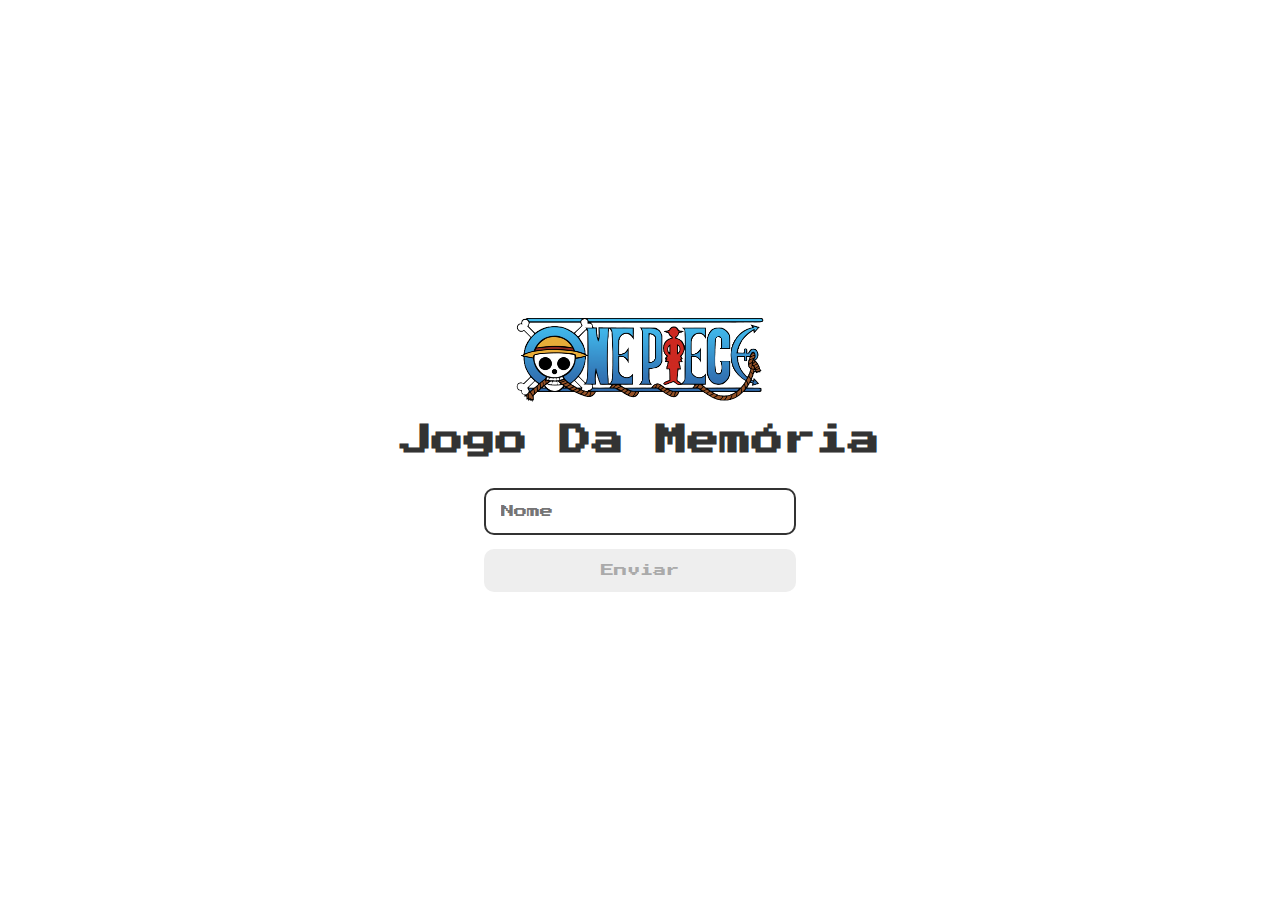
<file: index.html>
<!DOCTYPE html>
<html lang="pt-br">
<head>
    <meta charset="UTF-8">
    <meta http-equiv="X-UA-Compatible" content="IE=edge">
    <meta name="viewport" content="width=device-width, initial-scale=1.0">
    <title>Jogo da Memória | Login</title>
    <link rel="stylesheet" href="./style/login.css">
    
</head>
<body>
    <div class="container">
        <div class="img">
            <img src="./images/logo.png" alt="cérebro">
        </div>
                <h1>Jogo Da Memória</h1>

        <form class="form-login">
            <input class="text" type="text" placeholder="Nome">
            <input class="btn-enviar" type="submit" value="Enviar" disabled>
        </form>
    </div>

    <script src="./scripts/login.js" ></script>
</body>
</html>
</file>
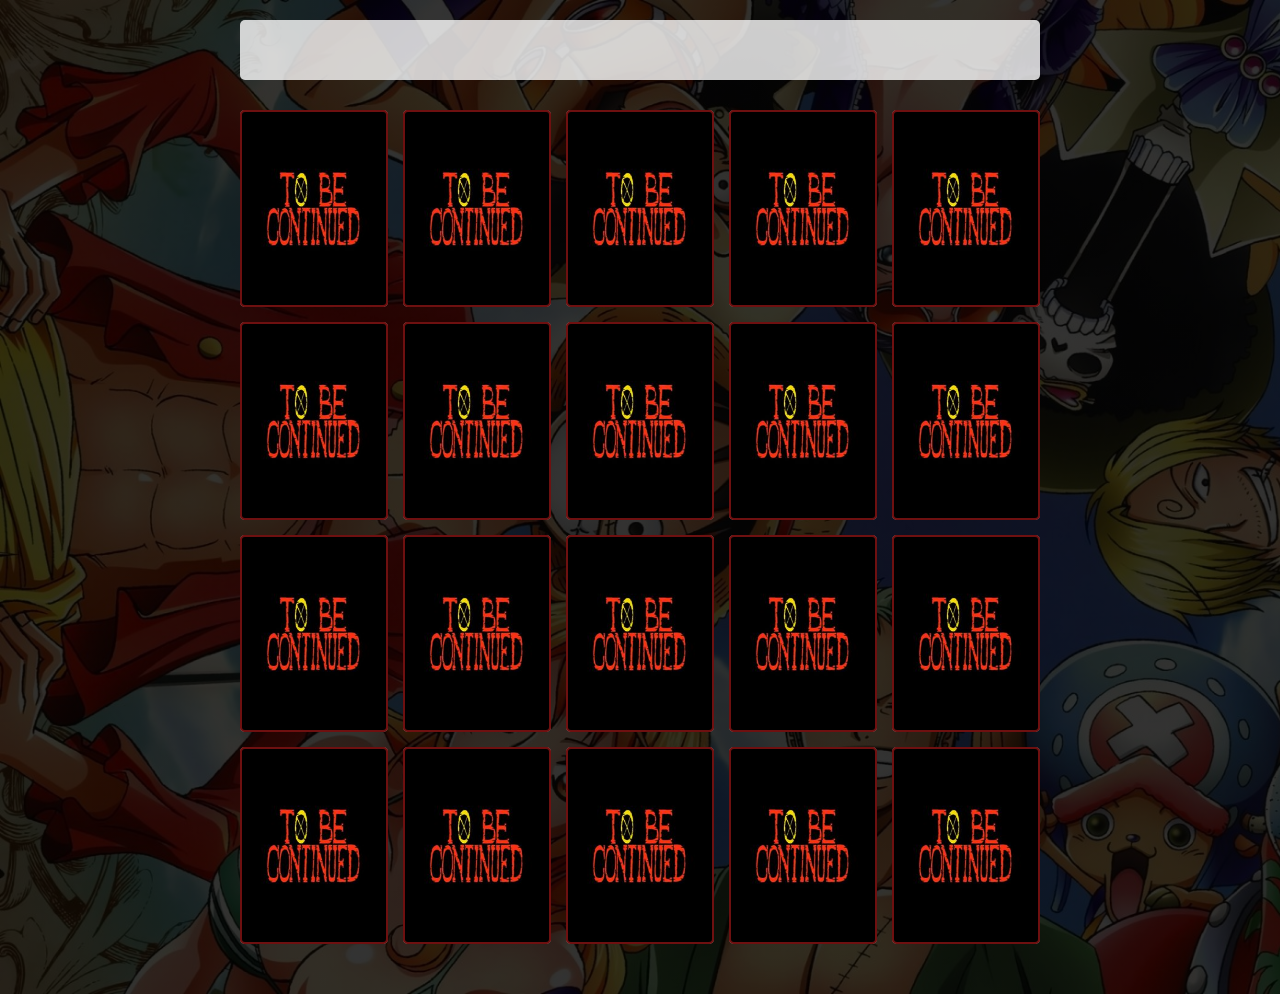
<file: paginas/jogo.html>
<!DOCTYPE html>
<html lang="pt-br">
<head>
    <meta charset="UTF-8">
    <meta http-equiv="X-UA-Compatible" content="IE=edge">
    <meta name="viewport" content="width=device-width, initial-scale=1.0">
    <link rel="stylesheet" href="../style/jogo.css">
    <script src="../scripts/jogo.js" defer></script>
    <title>Jogo Da Memória</title>
</head>
<body>
    
    <main>
        <header>  
             <span class="jogador"></span> 
             <div><span class="minutos"></span> <span class="segundos"></span></div>
             
        </header>

        <div class="grid">
            
        </div>

       
    </main>
    

    
</body>
</html>
</file>
<file: style/login.css>
@import url('https://fonts.googleapis.com/css2?family=Press+Start+2P&family=Roboto:ital,wght@0,300;0,400;0,500;0,700;0,900;1,500;1,700;1,900&display=swap');

*{
    margin: 0;
    padding: 0;
    box-sizing: border-box;
    font-family: 'Press Start 2P', cursive;
}

.container{
    display: flex;
    height: 100vh;
    width: 100vw;
    flex-direction: column;
    justify-content: center;
    align-items: center;
    
}
.img img{
    height: 100px;
    margin-bottom: 1em;
}
.form-login{
    display: flex;
    flex-direction: column;
}
h1{
    color: #333;
    margin-bottom: 1em;
    text-align: center;
}

input{
    padding: 15px;
    border-radius: 10px;
    outline: none;
    border: none;
}

.text{
    border: 2px solid #333;
    margin-bottom: 1em;
    color: #333;
}
.btn-enviar{
    background-color: #40B4E7;
    color: #FFF;
    cursor: pointer;
}

.btn-enviar:disabled{
    background-color: #EEEEEE;
    color:#aaa;
    cursor: auto;
}
</file>
<file: style/jogo.css>
@import url('https://fonts.googleapis.com/css2?family=Press+Start+2P&family=Roboto:ital,wght@0,300;0,400;0,500;0,700;0,900;1,500;1,700;1,900&display=swap');


*{
margin: 0;
padding: 0;
box-sizing: border-box;
font-family: 'Press Start 2P', cursive;
}
main{
    display: flex;
    flex-direction: column;
    align-items: center;
    justify-content: center;
    width: 100%;
    min-height: 100vh;
    background: linear-gradient(rgba(0,0,0,0.8),rgba(0,0,0,0.8)),url("../images/fundo.jpg");
    background-repeat: no-repeat;
    background-size: cover;
    padding: 20px 20px 50px;
}
header{
    display: flex;
    justify-content: space-between;
    background-color: rgba(255,255,255,0.8);
    width: 100%;
    max-width: 800px;
    height: 10%;
    border-radius: 5px;
    padding: 30px;
    margin: 0 0 30px;
}




.grid{
    display: grid;
    grid-template-columns: repeat(5, 1fr);
    gap: 15px;
    width: 100%;
    max-width: 800px;
    margin: 0 auto;
}

.carta{
    aspect-ratio: 3/4;
    width: 100%;
    position: relative;
    border-radius: 5px;
    transition: all 400ms ease;
    transform-style: preserve-3d;
    background-color: #ccc;
}

.rosto {
    width: 100%;
    height: 100%;
    position: absolute;
    background-size: cover;
    background-position: center;
    border: 2px solid rgb(110, 16, 16);
    border-radius: 5px;
    transition: all 400ms ease;
  }

  .frente {
    transform: rotateY(180deg);
  }
  
  .costa {
    background-image: url('../images/bg.jpg');
    backface-visibility: hidden;
  }

  .revelar-carta {
    transform: rotateY(180deg);
  }
  
  .desabilitar-carta {
    filter: saturate(0);
    opacity: 0.5;
  }
</file>
